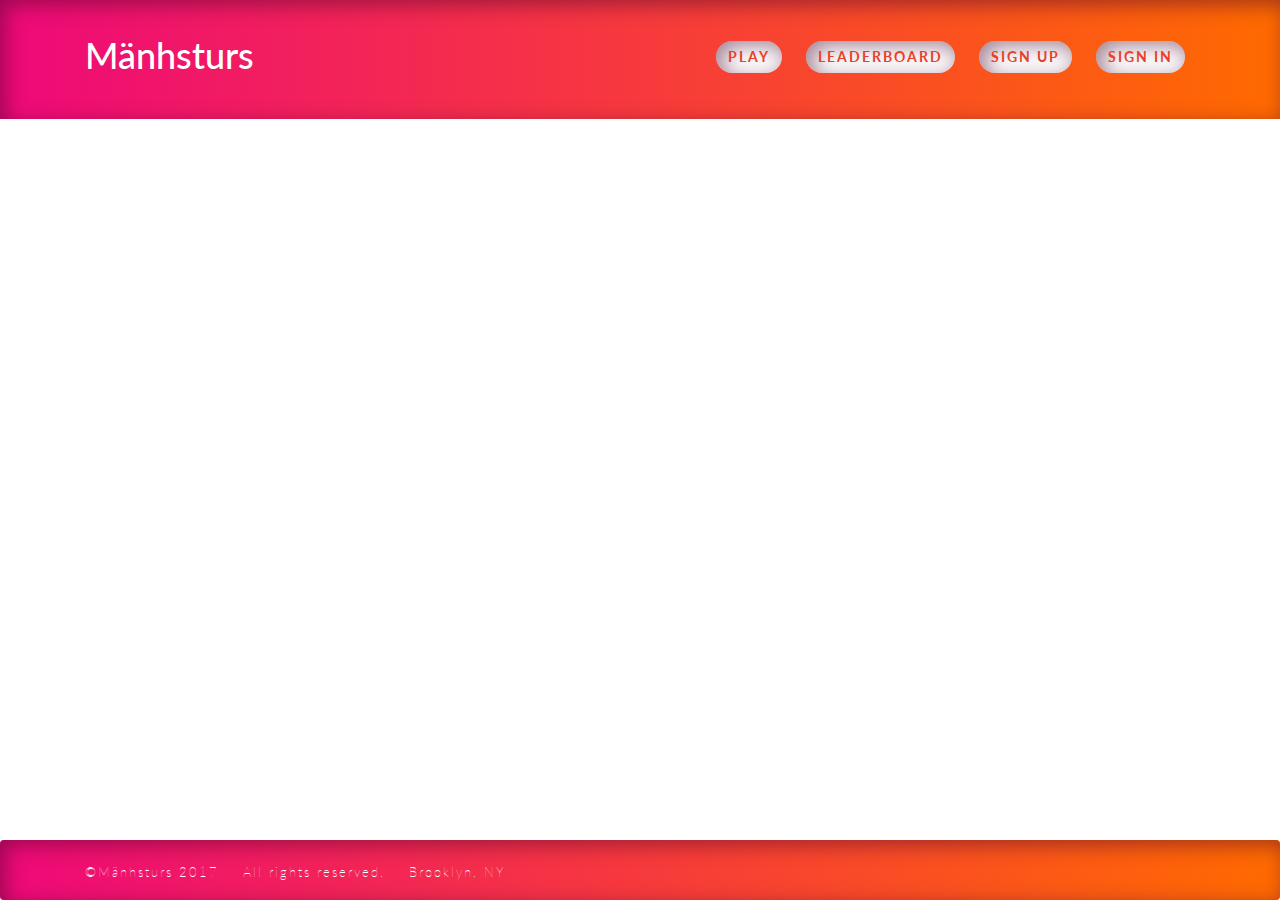
<file: index.html>
<!DOCTYPE html>
<html lang="en">
<head>
    <title>mänhsturs</title>
    <meta charset="utf-8">
    <meta http-equiv="X-UA-Compatible" content="IE=edge">
    <meta name="viewport" content="width=device-width, initial-scale=1">
    <link rel="stylesheet" href="https://maxcdn.bootstrapcdn.com/bootstrap/3.3.7/css/bootstrap.min.css"
          integrity="sha384-BVYiiSIFeK1dGmJRAkycuHAHRg32OmUcww7on3RYdg4Va+PmSTsz/K68vbdEjh4u" crossorigin="anonymous">
    <link href="https://fonts.googleapis.com/css?family=Barrio" rel="stylesheet">
    <link href="https://fonts.googleapis.com/css?family=Lato" rel="stylesheet">
    <link rel="stylesheet" href="css/index.css">
    <script src="js/modernizr-custom.js"></script>
</head>

<body>
<div id="wrapper">
    <div class="page-header pos-fixed">
        <div class="container">
            <div class="row">
                <a href="#monsters-intro-view" class="title pull-left">
                    <h1>Mänhsturs</h1>
                </a>
                <div class="controls pull-right">
                    <a href="#choose-difficulty-view" class="btn btn-default play-btn">PLAY</a>
                    <a href="#game-leader-board-view" class="btn btn-default play-bt">LEADERBOARD</a>
                    <a href="#signup-form" class="btn btn-default">SIGN UP</a>
                    <a href="#signin-form" class="btn btn-default">SIGN IN</a>
                </div>
                <div class="hamburger">
                    <div></div>
                    <div></div>
                    <div></div>
                </div> <!-- /.hamburger -->
            </div>
        </div>
    </div>

    <div class="page-header faux-header">
        <div class="container">
            <div class="row">
                <div class="title pull-left">
                    <a href="#monsters-intro-view">
                        <h1>Mänhsturs</h1>
                    </a>
                </div>
                <div class="controls pull-right">
                    <a href="#choose-difficulty-view">
                        <button class="btn btn-default">PLAY</button>
                    </a>
                    <a href="#signup-form">
                        <button class="btn btn-default">SIGN UP</button>
                    </a>
                    <a href="#signin-form">
                        <button class="btn btn-default">SIGN IN!</button>
                    </a>
                </div>
                <div class="hamburger">
                    <div></div>
                    <div></div>
                    <div></div>
                </div> <!-- /.hamburger -->
            </div>
        </div>
    </div>

    <div class="main-content clearfix">
        <div id="monsters-intro-view" class="view jumbotron">
            <div class="typewriter">
                <h2>Flip the cards! Pair <br>the mänhsturs up and <br>boost your memory!</h2>
            </div>
            <div class="monsters-for-intro">
            </div>
        </div>
        <div id="signup-form" class="view">
            <div class="container">
                <div class="typewriter">
                    <h2>KEEP TRACK <br>OF YOUR PROGRESS!<br> CREATE AN ACCOUNT!</h2></div>
                <form>
                    <div class="form-group">
                        <label for="name">Name:</label>
                        <input type="name" required="required" class="form-control" id="name">
                    </div>
                    <div class="form-group">
                        <label for="email">Email address:</label>
                        <input type="email" required="required" class="form-control" id="email2">
                    </div>
                    <div class="form-group">
                        <label for="pwd">Password:</label>
                        <input type="password" required="required" class="form-control" id="pwd">
                    </div>
                    <div class="form-group">
                        <label for="pwd2">Re-enter password:</label>
                        <input type="password" required="required" class="form-control" id="pwd2">
                    </div>
                    <div class="checkbox">
                        <label><input type="checkbox" checked="checked"> Remember me</label>
                    </div>
                    <button type="submit" class="btn btn-default ">Submit</button>
                </form>
                <div class="account">
                    <a class="border-bottom" href="#signin-form">I already have an account</a>
                </div>
            </div>
        </div>
        <div id="choose-difficulty-view" class="view">
            <div class="container">
                <div class="typewriter"><h2>CHOOSE A DIFFICULTY!</h2></div>
                <div class="game-area ">
                    <a href="#" data-difficulty="easy">Easy</a>
                    <a href="#" data-difficulty="medium">Medium</a>
                    <a href="#" data-difficulty="hard">Hard</a>
                    <a href="#" data-difficulty="ultra-hard">Ultra Hard</a>
                    <a href="#" data-difficulty="nightmare">Nightmare</a>
                </div>
            </div>
        </div>
        <div id="signin-form" class="view">
            <div class="container">
                <div class="typewriter"><h2>WELCOME BACK! SIGN IN!</h2></div>
                <form>
                    <div class="form-group">
                        <label for="email">Email address:</label>
                        <input type="email" required="required" class="form-control" id="email">
                    </div>
                    <div class="form-group">
                        <label for="pwd3">Password:</label>
                        <input type="password" required="required" class="form-control" id="pwd3">
                    </div>

                    <button type="submit" class="btn btn-default #change-color">Submit</button>
                </form>
                <div class="no-account">
                    <a class="border-bottom" href="#choose-difficulty-view">OR PLAY AS A GUEST!</a>
                </div>
            </div>
        </div>
        <div id="game-view" class="view">
            <div class="container">
                <header class="row view-rounded-corners">
                    <div class="game-info">
                        <div class="game-timer">
                            <span class="label">Timer:</span>
                            <span class="value">00</span>
                        </div>
                        <div class="user-score">
                            <span class="label">Score:</span>
                            <span class="value">0</span>
                        </div>
                    </div>
                </header>
                <div class="cards clear-both">
                    <div class="card-container" data-name="${monsterData.name} Manshtur" data-ext="jpg">
                        <div class="card">
                            <div class="card-face-front card-face"
                                 style="background: #fff url(img/monsters/jay.jpg-377.jpg) no-repeat center center; background-size: 89%;">
                                <!--FRONT-->
                            </div>
                            <div class="card-face-back card-face"><!--BACK--></div>
                        </div>
                    </div><!--/.card-container-->
                    <div class="card-container" data-name="${monsterData.name} Manshtur" data-ext="jpg">
                        <div class="card">
                            <div class="card-face-front card-face"
                                 style="background: #fff url(img/monsters/jay.jpg-377.jpg) no-repeat center center; background-size: 89%;">
                                <!--FRONT-->
                            </div>
                            <div class="card-face-back card-face"><!--BACK--></div>
                        </div>
                    </div><!--/.card-container-->
                    <div class="card-container" data-name="${monsterData.name} Manshtur" data-ext="jpg">
                        <div class="card">
                            <div class="card-face-front card-face"
                                 style="background: #fff url(img/monsters/jay.jpg-377.jpg) no-repeat center center; background-size: 89%;">
                                <!--FRONT-->
                            </div>
                            <div class="card-face-back card-face"><!--BACK--></div>
                        </div>
                    </div><!--/.card-container-->
                    <div class="card-container" data-name="${monsterData.name} Manshtur" data-ext="jpg">
                        <div class="card">
                            <div class="card-face-front card-face"
                                 style="background: #fff url(img/monsters/jay.jpg-377.jpg) no-repeat center center; background-size: 89%;">
                                <!--FRONT-->
                            </div>
                            <div class="card-face-back card-face"><!--BACK--></div>
                        </div>
                    </div><!--/.card-container-->
                    <div class="card-container" data-name="${monsterData.name} Manshtur" data-ext="jpg">
                        <div class="card">
                            <div class="card-face-front card-face"
                                 style="background: #fff url(img/monsters/jay.jpg-377.jpg) no-repeat center center; background-size: 89%;">
                                <!--FRONT-->
                            </div>
                            <div class="card-face-back card-face"><!--BACK--></div>
                        </div>
                    </div><!--/.card-container-->
                    <div class="card-container" data-name="${monsterData.name} Manshtur" data-ext="jpg">
                        <div class="card">
                            <div class="card-face-front card-face"
                                 style="background: #fff url(img/monsters/jay.jpg-377.jpg) no-repeat center center; background-size: 89%;">
                                <!--FRONT-->
                            </div>
                            <div class="card-face-back card-face"><!--BACK--></div>
                        </div>
                    </div><!--/.card-container-->
                    <div class="card-container" data-name="${monsterData.name} Manshtur" data-ext="jpg">
                        <div class="card">
                            <div class="card-face-front card-face"
                                 style="background: #fff url(img/monsters/jay.jpg-377.jpg) no-repeat center center; background-size: 89%;">
                                <!--FRONT-->
                            </div>
                            <div class="card-face-back card-face"><!--BACK--></div>
                        </div>
                    </div><!--/.card-container-->
                    <div class="card-container" data-name="${monsterData.name} Manshtur" data-ext="jpg">
                        <div class="card">
                            <div class="card-face-front card-face"
                                 style="background: #fff url(img/monsters/jay.jpg-377.jpg) no-repeat center center; background-size: 89%;">
                                <!--FRONT-->
                            </div>
                            <div class="card-face-back card-face"><!--BACK--></div>
                        </div>
                    </div><!--/.card-container-->
                    <div class="card-container" data-name="${monsterData.name} Manshtur" data-ext="jpg">
                        <div class="card">
                            <div class="card-face-front card-face"
                                 style="background: #fff url(img/monsters/jay.jpg-377.jpg) no-repeat center center; background-size: 89%;">
                                <!--FRONT-->
                            </div>
                            <div class="card-face-back card-face"><!--BACK--></div>
                        </div>
                    </div><!--/.card-container-->
                    <div class="card-container" data-name="${monsterData.name} Manshtur" data-ext="jpg">
                        <div class="card">
                            <div class="card-face-front card-face"
                                 style="background: #fff url(img/monsters/jay.jpg-377.jpg) no-repeat center center; background-size: 89%;">
                                <!--FRONT-->
                            </div>
                            <div class="card-face-back card-face"><!--BACK--></div>
                        </div>
                    </div><!--/.card-container-->
                    <div class="card-container" data-name="${monsterData.name} Manshtur" data-ext="jpg">
                        <div class="card">
                            <div class="card-face-front card-face"
                                 style="background: #fff url(img/monsters/jay.jpg-377.jpg) no-repeat center center; background-size: 89%;">
                                <!--FRONT-->
                            </div>
                            <div class="card-face-back card-face"><!--BACK--></div>
                        </div>
                    </div><!--/.card-container-->
                    <div class="card-container" data-name="${monsterData.name} Manshtur" data-ext="jpg">
                        <div class="card">
                            <div class="card-face-front card-face"
                                 style="background: #fff url(img/monsters/jay.jpg-377.jpg) no-repeat center center; background-size: 89%;">
                                <!--FRONT-->
                            </div>
                            <div class="card-face-back card-face"><!--BACK--></div>
                        </div>
                    </div><!--/.card-container-->
                    <div class="card-container" data-name="${monsterData.name} Manshtur" data-ext="jpg">
                        <div class="card">
                            <div class="card-face-front card-face"
                                 style="background: #fff url(img/monsters/jay.jpg-377.jpg) no-repeat center center; background-size: 89%;">
                                <!--FRONT-->
                            </div>
                            <div class="card-face-back card-face"><!--BACK--></div>
                        </div>
                    </div><!--/.card-container-->
                    <div class="card-container" data-name="${monsterData.name} Manshtur" data-ext="jpg">
                        <div class="card">
                            <div class="card-face-front card-face"
                                 style="background: #fff url(img/monsters/jay.jpg-377.jpg) no-repeat center center; background-size: 89%;">
                                <!--FRONT-->
                            </div>
                            <div class="card-face-back card-face"><!--BACK--></div>
                        </div>
                    </div><!--/.card-container-->
                    <div class="card-container" data-name="${monsterData.name} Manshtur" data-ext="jpg">
                        <div class="card">
                            <div class="card-face-front card-face"
                                 style="background: #fff url(img/monsters/jay.jpg-377.jpg) no-repeat center center; background-size: 89%;">
                                <!--FRONT-->
                            </div>
                            <div class="card-face-back card-face"><!--BACK--></div>
                        </div>
                    </div><!--/.card-container-->
                </div>
            </div>
        </div>
        <div id="game-summary-view" class="view">
            <div class="container view-rounded-corners">
                <h2>Time Up!</h2>
                <p>Your score:</p>
                <p><span class="label">Pairs found:</span>
                    <span class="pairs-found value">8</span>
                    <span class="label">of</span>
                    <span class="num-pairs value">12</span>
                </p>
                <p>
                    <span class="label">Seconds taken: </span>
                    <span class="num-seconds-taken value">100 secs.</span>
                </p>
                <!--<form id="tag-form" method="post" action="#">
                    <fieldset>
                        <label for="tag">Tag:</label>
                        <input type="text" name="tag" id="tag" maxlength="55" size="13" />
                        <input type="submit" value="Save" />
                    </fieldset>
                </form>-->
            </div>
        </div>
        <div id="game-over-view" class="view">
            <div class="container view-rounded-corners">
                <h2>Game Over</h2>
                <p>Thank you for playing!</p>
            </div>
        </div>
        <div id="game-leader-board-view" class="view">
            <div class="container view-rounded-corners">
                <h2>Leader board</h2>
                <table>
                    <thead>
                    <tr>
                        <th>Tag</th>
                        <th>Score</th>
                        <th>Difficulty</th>
                        <th>Secs.</th>
                        <th>Date</th>
                    </tr>
                    </thead>
                    <tbody>
                    <tr>
                        <td>Name</td>
                        <td>1000000</td>
                        <td>easy</td>
                        <td>100 secs.</td>
                        <td>Jun. 21, 2017</td>
                    </tr>
                    <tr>
                        <td>Name</td>
                        <td>1000000</td>
                        <td>easy</td>
                        <td>100 secs.</td>
                        <td>Jun. 21, 2017</td>
                    </tr>
                    <tr>
                        <td>Name</td>
                        <td>1000000</td>
                        <td>easy</td>
                        <td>100 secs.</td>
                        <td>Jun. 21, 2017</td>
                    </tr>
                    <tr>
                        <td>Name</td>
                        <td>1000000</td>
                        <td>easy</td>
                        <td>100 secs.</td>
                        <td>Jun. 21, 2017</td>
                    </tr>
                    <tr>
                        <td>Name</td>
                        <td>1000000</td>
                        <td>easy</td>
                        <td>100 secs.</td>
                        <td>Jun. 21, 2017</td>
                    </tr>
                    <tr>
                        <td>Name</td>
                        <td>1000000</td>
                        <td>easy</td>
                        <td>100 secs.</td>
                        <td>Jun. 21, 2017</td>
                    </tr>
                    </tbody>
                    <tfoot>
                    </tfoot>
                </table>
            </div>
        </div>
    </div>

    <nav class="page-footer navbar navbar-default">
        <div class="container">
            <a href="#"><span>&copy;Mänhsturs 2017</span></a>
            <a href="#"><span>All rights reserved.</span></a>
            <a href="#"><span>Brooklyn, NY</span></a>

        </div>
    </nav>
</div>
<!-- /.wrapper -->


<script src="https://ajax.googleapis.com/ajax/libs/jquery/1.12.4/jquery.min.js"></script>
<script src="https://maxcdn.bootstrapcdn.com/bootstrap/3.3.7/js/bootstrap.min.js"
        integrity="sha384-Tc5IQib027qvyjSMfHjOMaLkfuWVxZxUPnCJA7l2mCWNIpG9mGCD8wGNIcPD7Txa"
        crossorigin="anonymous"></script>
<script src="js/index.js"></script>
</body>

</html>
</file>
<file: css/index.css>
@import url(page-header.css);
@import url(page-footer.css);
@import url(views.css);
@import url(game-view.css);
@import url(monsters-intro-view.css);
@import url(choose-difficulty-view.css);
@import url(game-leader-board-view.css);
@import url(game-summary-view.css);

html, body {
    margin: 0;
    padding: 0;
    font-family: 'Lato', sans-serif;
}

* {
    box-sizing: border-box;
}

#wrapper {
    position: relative;
    /*display: flex;*/
    /*flex-direction: column;*/
    width: 100%;
    height: 100%;
    min-height: 100vh;
}


.default-bg {
    background: -webkit-linear-gradient(left, #ee0979, #ff6a00);
    background: -o-linear-gradient(right, #ee0979, #ff6a00);
    background: -moz-linear-gradient(right, #ee0979, #ff6a00);
    background: linear-gradient(to right, #ee0979, #ff6a00);
}

.clearfix:after {
    display: table;
    content: "";
    clear: both;
}

/** For centering trick **/
.page-footer,
.page-header,
.main-content {
    position: relative;
    text-align: center;
}

.page-header {
}

.main-content {
}

.page-footer {
    position: fixed;
    bottom: 0;
    width: 100%;
    z-index: 999;
}

/** Completion of centering trick **/
.container {
    text-align: left;
    margin: auto auto 0;
    max-width: 1200px;
}

.img-responsive {
    display: block;
    max-width: 100%;
    height: auto;
}

.pos-fixed {
    position: fixed;
}

a {
    text-decoration: none;
}

a.border-bottom {
    transition: border-bottom-color 0.08s linear;
    border-bottom: 1px solid transparent;
}

a.border-bottom:hover {
    text-decoration: none;
    border-bottom-color: #e84029;
}

.page-header a,
.page-footer a {
    color: #FFF;
}

.page-header,
.game-area a,
.page-footer,
.container form,
.btn .btn-default {
    background: -webkit-linear-gradient(left, #ee0979, #ff6a00);
    background: -o-linear-gradient(right, #ee0979, #ff6a00);
    background: -moz-linear-gradient(right, #ee0979, #ff6a00);
    background: linear-gradient(to right, #ee0979, #ff6a00);
    box-shadow: 5px 5px 20px rgba(77, 6, 44, 0.51) inset;
    border: none;
}

.page-header .controls .btn,
.game-area .btn {
    color: #e84029;
    background-color: #FFF;
    text-transform: uppercase;
    letter-spacing: 2px;
    font-weight: bold;
    border-radius: 20px;
    outline: none;
    border: none;
    margin: 25px 10px;
    box-shadow: 5px 5px 20px rgba(77, 6, 44, 0.51) inset;
}

#change-color {
    background-color: blue;
}

.account, .no-account {
    text-align: center;
}

.col-md-3 a {
    text-decoration: none;
}

.game-timer .label, .value,
.user-score .label, .value,
.view a.border-bottom,
.view p {
    color: #e84029;
    font-family: 'Barrio', sans-serif;
    font-size: 34px;
    text-align: left;
}

.jumbotron {
    background-color: transparent;
}

form {
    margin: 0 auto 34px;
    width: 75%;
    color: #FFF;
    padding: 21px;
    border-radius: 20px;
}

form .btn-default {
    background-color: #fff;
    color: #e84029;
    border: 1px solid #e84029;
}

form .btn-default:hover {
    background-color: #e84029;
    color: #FFF;
    border: 1px solid #e84029;
}

.btn .btn-default {
    padding: 8px;
    margin: 13px;
    border-radius: 20px;
    color: #fff;
}

@keyframes typing {
    from {
        width: 0
    }
    to {
        width: 100%
    }
}

@keyframes blink-caret {
    from, to {
        border-color: transparent
    }
    50% {
        border-color: orange;
    }
}

@media (min-device-width: 320px) {
    .main-content .monster-image {
        margin-bottom: 5px;
    }
}

@media (min-device-width: 320px) and (orientation: portrait) {
    .col-md-3 {
        text-align: center;
    }

    .col-md-3 > div {
        width: auto;
        display: inline-block;
    }
}

@media (min-device-width: 320px) and (orientation: landscape) {
    .main-content .monster-image {
        margin-bottom: 5px;
    }

    .col-md-3 {
        text-align: center;
    }

    .col-md-3 > div {
        width: auto;
        display: inline-block;
    }
}

@media (min-device-width: 768px) {
    .container {
        width: 89%;
        max-width: 1200px;
    }
}
</file>
